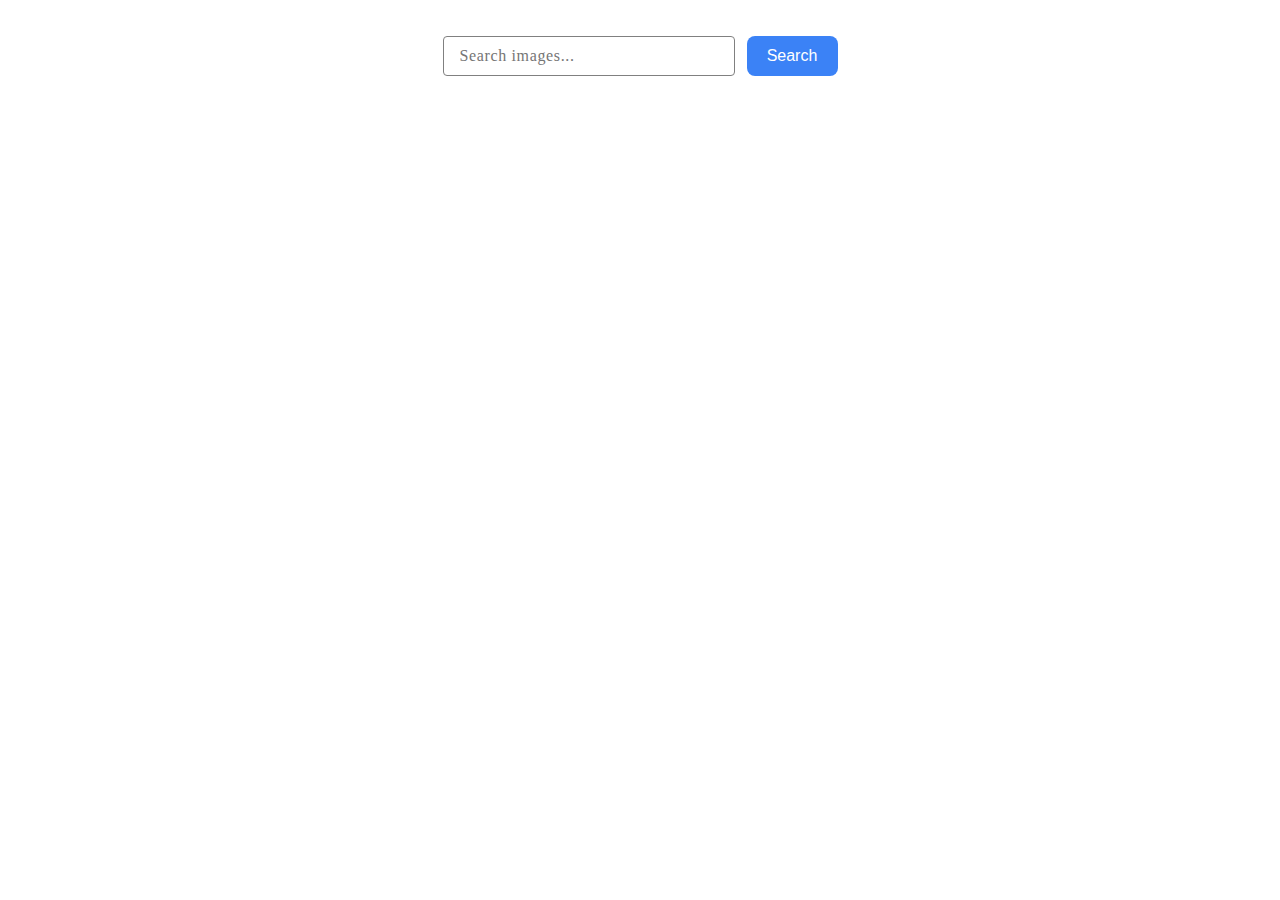
<file: src/index.html>
<!DOCTYPE html>
<html lang="en">
  <head>
    <meta charset="UTF-8" />
    <link rel="icon" type="image/svg+xml" href="/favicon.svg" />
    <meta name="viewport" content="width=device-width, initial-scale=1.0" />
    <title>Vanilla App Template</title>
    <link rel="stylesheet" href="./css/styles.css" />
  </head>
  <body>
    <form class="form">
      <input type="text" name="query" placeholder="Search images..." />
      <button class="button" type="submit">Search</button>
    </form>
    <div class="loader"></div>
    <ul class="gallery"></ul>

    <script type="module" src="./main.js"></script>
  </body>
</html>
</file>
<file: src/css/styles.css>
#search-form {
  display: flex;
  justify-content: center;
  margin-top: 36px;
  margin-bottom: 32px;
}

#search-input {
  border-radius: 4px;
  width: 272px;
  height: 40px;
  padding: 0 0 0 16px;
  font-weight: 400;
  font-size: 16px;
  line-height: 150%;
  letter-spacing: 0.04em;
  color: #2e2f42;
  margin-right: 10px;
  background: #fff;
}

.form {
  text-align: center;
  margin-top: 36px;
  margin-bottom: 32px;
}

input {
  width: 272px;
  height: 36px;
  border-radius: 4px;
  border: 1px solid #808080;
  color: #808080;
  font-size: 16px;
  font-family: Montserrat;
  font-style: normal;
  font-weight: 400;
  line-height: 1.5;
  letter-spacing: 0.04em;
  padding-left: 16px;
}

input:hover {
  border: 1px solid #000;
}

input:active {
  border: 1px solid #4e75ff;
  color: #2e2f42;
}

button {
  font-size: 16px;
  color: white;
  background-color: #3b82f6;
  border: none;
  border-radius: 4px;
  cursor: pointer;
  border-radius: 8px;
  padding: 8px 16px;
  width: 91px;
  height: 40px;
  margin-left: 8px;
}

.button:hover {
  background-color: #6c8cff;
}

.gallery {
  margin: 0 auto;
  display: flex;
  flex-wrap: wrap;
  gap: 24px;
  justify-content: center;
  list-style: none;
  padding: 0;
}

img {
  width: 100%;
  display: block;
}

.image {
  object-fit: cover;
  height: 200px;
}

.img-item {
  width: 360px;
  border: 1px solid #808080;
  border-radius: 4px;
}

.img-info {
  display: flex;
  justify-content: space-around;
}

.info {
  display: flex;
  flex-direction: column;
  text-align: center;
}

.sl-wrapper .sl-image img {
  border-radius: 8px;
}

.sl-wrapper .sl-image .sl-caption {
  border-radius: 0 0 8px 8px;
}

.loader {
  width: 16px;
  height: 16px;
  position: relative;
  display: none;
  border-radius: 50%;
  color: #fff;
  background: currentColor;
  left: 50%;
  margin-top: 50px;
  box-shadow: 32px 0, -32px 0, 64px 0;
}

.loader {
  width: 64px;
  height: 64px;
  position: relative;
  background-image:
    linear-gradient(#FFF 16px, transparent 0),
    linear-gradient(#FF3D00 16px, transparent 0),
    linear-gradient(#FF3D00 16px, transparent 0),
    linear-gradient(#FFF 16px, transparent 0);
  background-repeat: no-repeat;
  background-size: 16px 16px;
  background-position: left top, left bottom, right top, right bottom;
  animation: rotate 1s linear infinite;
}

@keyframes rotate {
  0% {
    width: 64px;
    height: 64px;
    transform: rotate(0deg)
  }

  50% {
    width: 30px;
    height: 30px;
    transform: rotate(180deg)
  }

  100% {
    width: 64px;
    height: 64px;
    transform: rotate(360deg)
  }
}
</file>
